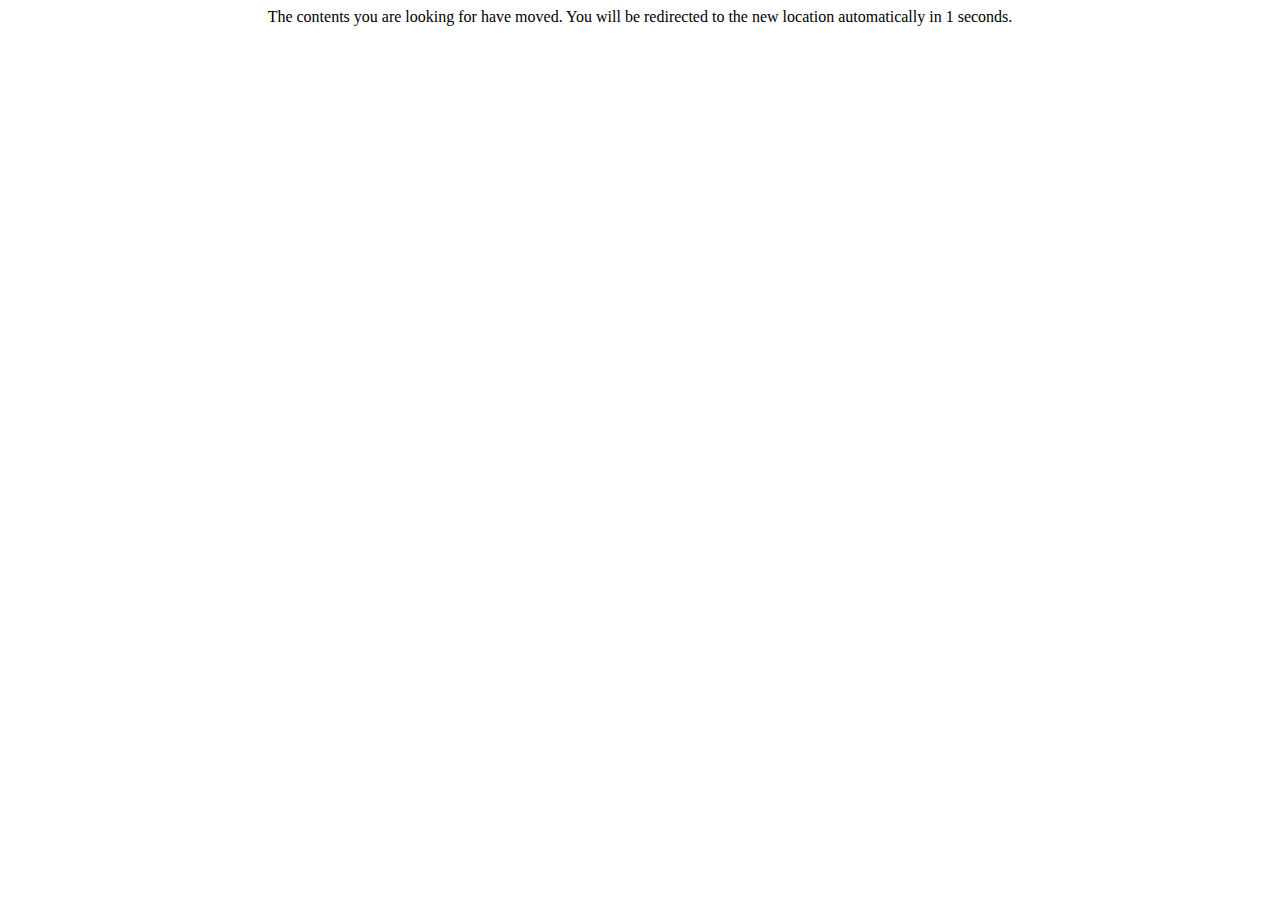
<file: klp3/index.html>
<html>
  <head>
    <title>IU Webmaster redirect</title>
    <META http-equiv="refresh" content="1;URL=http://jeanfran.5gbfree.com/KLP3/">
  </head>
  <body bgcolor="#ffffff">
    <center>The contents you are looking for have moved. You will be redirected to the new location automatically in 1 seconds.</a>
    </center>
  </body>
</html>
</file>
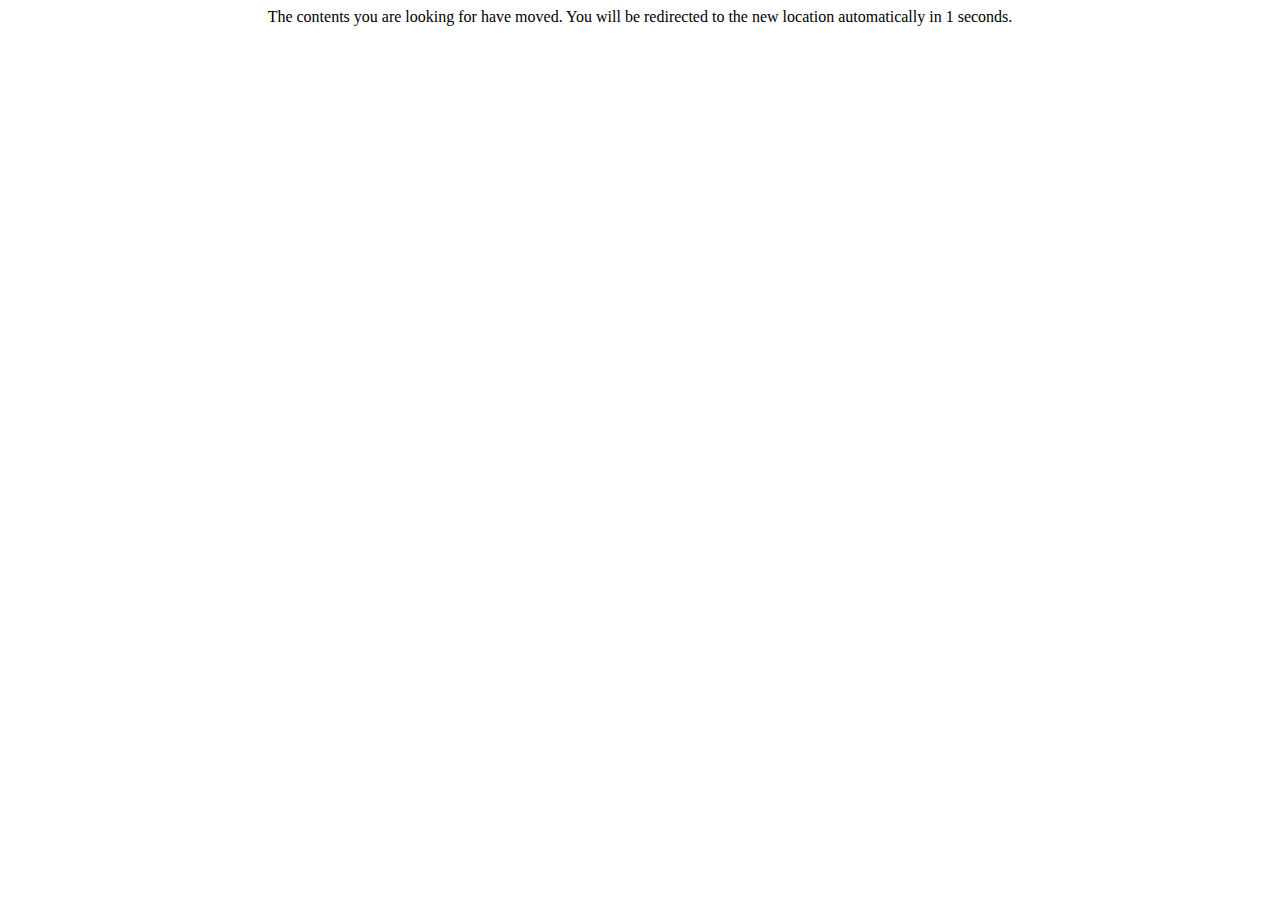
<file: MondialPrev/index.html>
<html>
  <head>
    <title>IU Webmaster redirect</title>
    <META http-equiv="refresh" content="1;URL=http://jeanfran.5gbfree.com/MondialPrev/">
  </head>
  <body bgcolor="#ffffff">
    <center>The contents you are looking for have moved. You will be redirected to the new location automatically in 1 seconds.</a>
    </center>
  </body>
</html>
</file>
